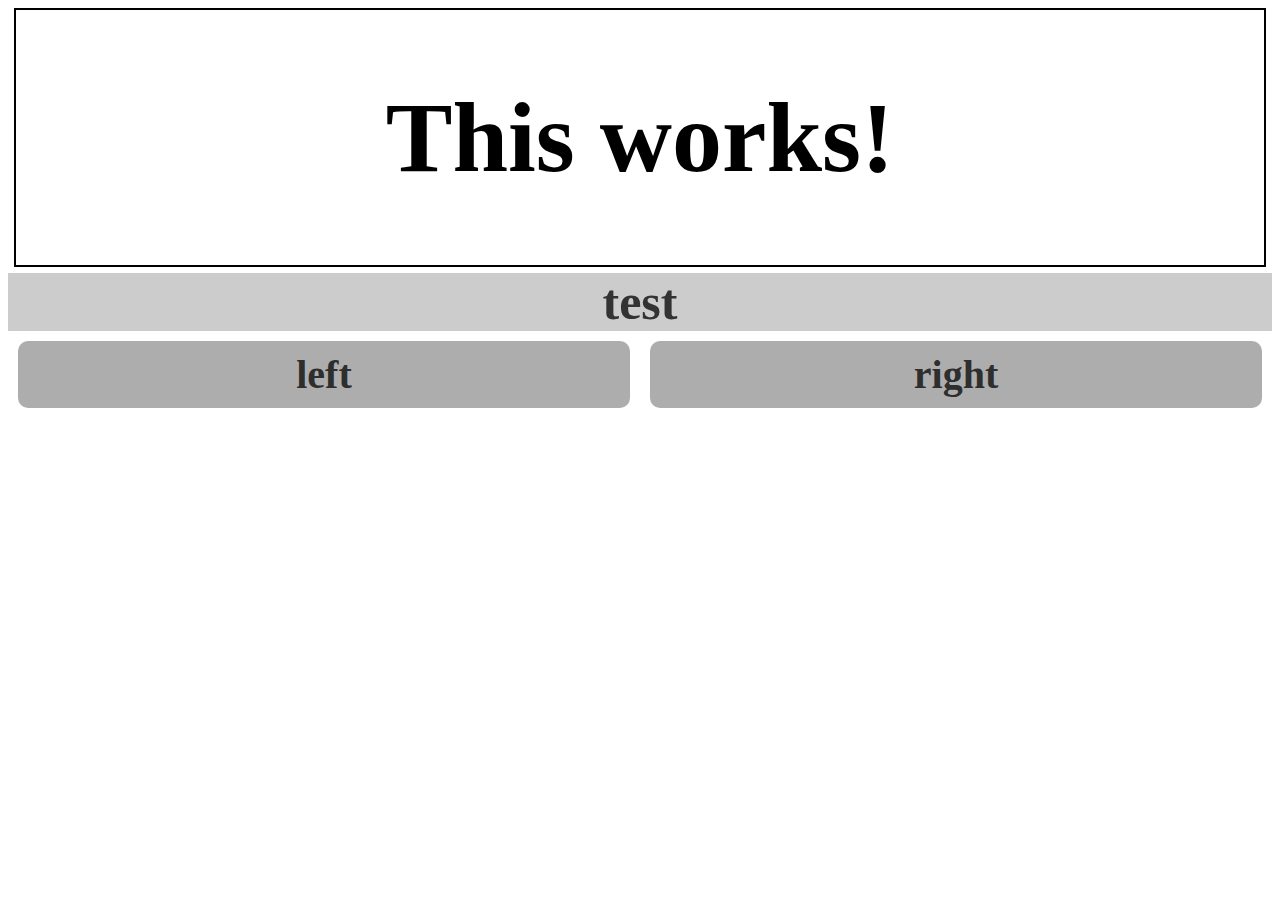
<file: Vanilla JS - 1/index.html>
<!DOCTYPE html>
<html>

<head>
  <meta>
  <title>something</title>
  <style>
    body {
  background-color: rgb(255, 255, 255);
}
h1 {
  all: unset;
  color: black;
  font-size: 100px;
  font-weight: bold;
  background-color: rgba(255, 255, 255, 0.301);
  border: 2px solid black;
  padding: 70px;
  margin: 6px;
  display: block;
  text-align: center;
}
#test{
  font-size: 50px;
  background-color: rgb(204, 204, 204);
  text-align: center;
  font-weight: bold;
  color: rgb(51, 51, 51); 
}
#grid1{
  display: grid;
  grid-template-columns: 1fr 1fr;
}
#left{
  font-size: 50px;
  background-color: rgb(49, 49, 49);
  text-align: center;
  font-weight: bold;
  color: rgb(51, 51, 51); 
  padding: 10px;
  padding-top: 16px;
  border-radius: 10px;
  margin: 5px; 
}
button{
  all: unset;
  background-color:rgb(173, 173, 173);
  padding: 10px;
  border-radius: 10px;
  text-align: center;
  font-size: 40px;
  font-style: normal;
  font-weight: bold;
  color: rgb(46, 46, 46);
  margin: 10px;
  cursor: pointer;
}
.modal{
  
  position: fixed;
  top: 0;
  left: 0;
  width: 100%;
  height: 100%;
  display: flex;
  justify-content: center;
  align-items: center;
}
.modal_overlay{
  background-color: rgba(0, 0, 0, 0.6);
  width: 100%;
  height: 100%;
  position: absolute;
}
.modal_content{
  border-radius: 30px;
  background-color: white;
  padding: 50px;
  box-shadow: 0 10px 20px rgba(0,0,0,0.19), 0 6px 6px rgba(0,0,0,0.23);
  position: relative;
  top: 0px;
  width: 20%;
  text-align: center;
}
h2{
  all: unset;
  font-size: 60px;
  font-weight: bold;
}
.hidden{
  display: none;
}
  </style>
</head>

<body>
  
  <h1>This works!</h1>
  <div id="test">
    test
  </div>

  <div id="grid1">
    <button id="open">left</button>
    <button >right</button>
  </div>
  
  <div class="modal hidden">
    <div class="modal_overlay"></div>
    <div class="modal_content">
      <h2>nice!</h2>
      <button id="modal_button">close</button>
    </div>

    

  </div>
  <script>
    const openButton = document.getElementById("open");
    const modal = document.querySelector(".modal");
    const overlay = modal.querySelector(".modal_overlay");
    const closeBtn = modal.querySelector("button");
    const openmodal = () => {
    modal.classList.remove("hidden");
    }
    const closeModal = () => {
      modal.classList.add("hidden");
    }
    overlay.addEventListener("click", closeModal);
    closeBtn.addEventListener("click", closeModal);
    openButton.addEventListener("click", openmodal);

  </script>
</body>

</html>
</file>
